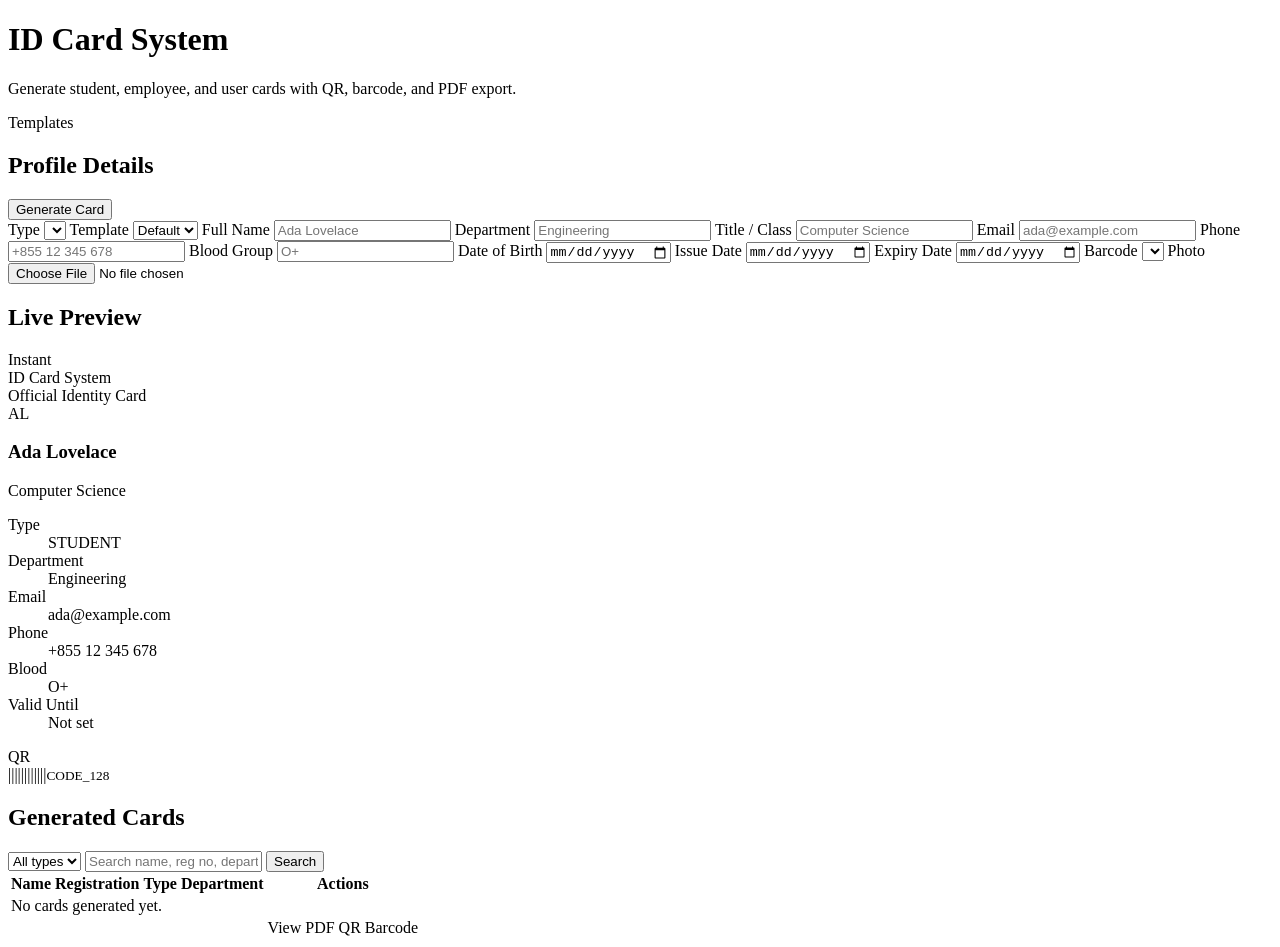
<file: src/main/resources/templates/cards/index.html>
<!doctype html>
<html lang="en" xmlns:th="http://www.thymeleaf.org">
<head>
    <meta charset="utf-8">
    <meta name="viewport" content="width=device-width, initial-scale=1">
    <title>ID Card Generator</title>
    <link rel="stylesheet" th:href="@{/css/card-system.css}">
</head>
<body>
<main class="app-shell">
    <header class="topbar">
        <div>
            <h1>ID Card System</h1>
            <p>Generate student, employee, and user cards with QR, barcode, and PDF export.</p>
        </div>
        <a class="icon-link" th:href="@{/api/templates}">Templates</a>
    </header>

    <div class="notice success" th:if="${success}" th:text="${success}"></div>
    <div class="notice error" th:if="${error}" th:text="${error}"></div>

    <section class="generator-grid">
        <form class="panel form-panel" th:action="@{/cards}" th:object="${profileForm}" method="post" enctype="multipart/form-data">
            <div class="panel-heading">
                <h2>Profile Details</h2>
                <button type="submit">Generate Card</button>
            </div>

            <div class="field-grid">
                <label>
                    <span>Type</span>
                    <select th:field="*{type}" data-preview="type">
                        <option th:each="type : ${profileTypes}" th:value="${type}" th:text="${type}"></option>
                    </select>
                </label>

                <label>
                    <span>Template</span>
                    <select th:field="*{templateId}" data-preview-template>
                        <option value="">Default</option>
                        <option th:each="template : ${templates}"
                                th:value="${template.id}"
                                th:text="${template.name}"
                                th:data-primary="${template.primaryColor}"
                                th:data-secondary="${template.secondaryColor}"
                                th:data-org="${template.organizationName}"
                                th:data-tagline="${template.tagline}"></option>
                    </select>
                </label>

                <label class="wide">
                    <span>Full Name</span>
                    <input th:field="*{fullName}" data-preview="fullName" required maxlength="120" placeholder="Ada Lovelace">
                </label>

                <label>
                    <span>Department</span>
                    <input th:field="*{department}" data-preview="department" maxlength="80" placeholder="Engineering">
                </label>

                <label>
                    <span>Title / Class</span>
                    <input th:field="*{title}" data-preview="title" maxlength="120" placeholder="Computer Science">
                </label>

                <label>
                    <span>Email</span>
                    <input th:field="*{email}" data-preview="email" type="email" maxlength="120" placeholder="ada@example.com">
                </label>

                <label>
                    <span>Phone</span>
                    <input th:field="*{phone}" data-preview="phone" maxlength="40" placeholder="+855 12 345 678">
                </label>

                <label>
                    <span>Blood Group</span>
                    <input th:field="*{bloodGroup}" data-preview="bloodGroup" maxlength="60" placeholder="O+">
                </label>

                <label>
                    <span>Date of Birth</span>
                    <input th:field="*{dateOfBirth}" type="date">
                </label>

                <label>
                    <span>Issue Date</span>
                    <input th:field="*{issueDate}" data-preview="issueDate" type="date">
                </label>

                <label>
                    <span>Expiry Date</span>
                    <input th:field="*{expiryDate}" data-preview="expiryDate" type="date">
                </label>

                <label>
                    <span>Barcode</span>
                    <select th:field="*{barcodeType}" data-preview="barcodeType">
                        <option th:each="barcodeType : ${barcodeTypes}" th:value="${barcodeType}" th:text="${barcodeType}"></option>
                    </select>
                </label>

                <label class="wide upload-field">
                    <span>Photo</span>
                    <input name="photo" type="file" accept="image/jpeg,image/png" data-photo-input>
                </label>
            </div>
        </form>

        <aside class="preview-panel">
            <div class="panel-heading">
                <h2>Live Preview</h2>
                <span class="preview-status">Instant</span>
            </div>
            <article class="id-card" data-card>
                <section class="card-header">
                    <div class="org" data-preview-text="organization">ID Card System</div>
                    <div class="tagline" data-preview-text="tagline">Official Identity Card</div>
                </section>
                <section class="card-body">
                    <div class="photo-frame">
                        <img alt="" data-photo-preview hidden>
                        <span data-initials>AL</span>
                    </div>
                    <h3 data-preview-text="fullName">Ada Lovelace</h3>
                    <p class="role" data-preview-text="title">Computer Science</p>

                    <dl class="card-facts">
                        <div><dt>Type</dt><dd data-preview-text="type">STUDENT</dd></div>
                        <div><dt>Department</dt><dd data-preview-text="department">Engineering</dd></div>
                        <div><dt>Email</dt><dd data-preview-text="email">ada@example.com</dd></div>
                        <div><dt>Phone</dt><dd data-preview-text="phone">+855 12 345 678</dd></div>
                        <div><dt>Blood</dt><dd data-preview-text="bloodGroup">O+</dd></div>
                        <div><dt>Valid Until</dt><dd data-preview-text="expiryDate">Not set</dd></div>
                    </dl>

                    <div class="code-row">
                        <div class="qr-box">QR</div>
                        <div class="barcode-box"><span>||||||||||||</span><small data-preview-text="barcodeType">CODE_128</small></div>
                    </div>
                </section>
            </article>
        </aside>
    </section>

    <section class="profiles-section">
        <div class="section-header">
            <h2>Generated Cards</h2>
            <form th:action="@{/cards}" method="get" class="search-row">
                <select name="type">
                    <option value="">All types</option>
                    <option th:each="type : ${profileTypes}" th:value="${type}" th:text="${type}" th:selected="${type == selectedType}"></option>
                </select>
                <input name="search" th:value="${search}" placeholder="Search name, reg no, department">
                <button type="submit">Search</button>
            </form>
        </div>

        <div class="table-wrap">
            <table>
                <thead>
                <tr>
                    <th>Name</th>
                    <th>Registration</th>
                    <th>Type</th>
                    <th>Department</th>
                    <th>Actions</th>
                </tr>
                </thead>
                <tbody>
                <tr th:if="${profiles.isEmpty()}">
                    <td colspan="5" class="empty">No cards generated yet.</td>
                </tr>
                <tr th:each="profile : ${profiles}">
                    <td>
                        <strong th:text="${profile.fullName}"></strong>
                        <span th:text="${profile.email ?: 'No email'}"></span>
                    </td>
                    <td th:text="${profile.registrationNumber}"></td>
                    <td th:text="${profile.type}"></td>
                    <td th:text="${profile.department ?: 'N/A'}"></td>
                    <td class="actions">
                        <a th:href="@{/cards/{id}(id=${profile.id})}">View</a>
                        <a th:href="@{/api/profiles/{id}/pdf(id=${profile.id})}">PDF</a>
                        <a th:href="@{/api/profiles/{id}/qr.png(id=${profile.id})}">QR</a>
                        <a th:href="@{/api/profiles/{id}/barcode.png(id=${profile.id})}">Barcode</a>
                    </td>
                </tr>
                </tbody>
            </table>
        </div>
    </section>
</main>
<script th:src="@{/js/card-preview.js}"></script>
</body>
</html>
</file>
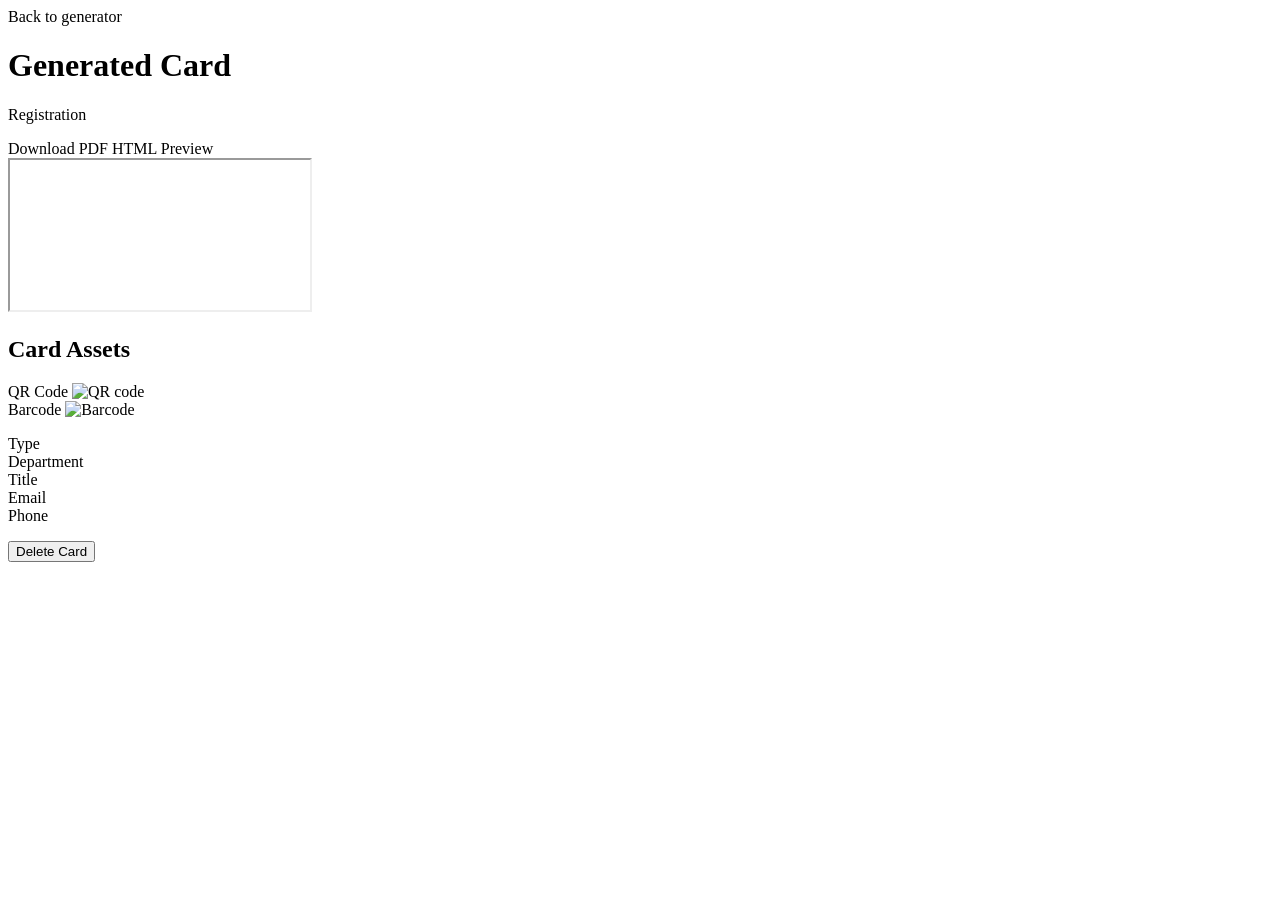
<file: src/main/resources/templates/cards/detail.html>
<!doctype html>
<html lang="en" xmlns:th="http://www.thymeleaf.org">
<head>
    <meta charset="utf-8">
    <meta name="viewport" content="width=device-width, initial-scale=1">
    <title th:text="${profile.fullName + ' ID Card'}">ID Card</title>
    <link rel="stylesheet" th:href="@{/css/card-system.css}">
</head>
<body>
<main class="app-shell">
    <header class="topbar">
        <div>
            <a class="back-link" th:href="@{/cards}">Back to generator</a>
            <h1 th:text="${profile.fullName}">Generated Card</h1>
            <p th:text="${profile.registrationNumber}">Registration</p>
        </div>
        <div class="top-actions">
            <a class="button-link" th:href="@{/api/profiles/{id}/pdf(id=${profile.id})}">Download PDF</a>
            <a class="button-link secondary" th:href="@{/api/profiles/{id}/preview(id=${profile.id})}">HTML Preview</a>
        </div>
    </header>

    <section class="detail-grid">
        <article class="saved-card">
            <iframe title="Generated card preview" th:srcdoc="${previewHtml}"></iframe>
        </article>

        <aside class="panel detail-panel">
            <h2>Card Assets</h2>
            <div class="asset-block">
                <span>QR Code</span>
                <img alt="QR code" th:src="@{/api/profiles/{id}/qr.png(id=${profile.id})}">
            </div>
            <div class="asset-block">
                <span>Barcode</span>
                <img alt="Barcode" th:src="@{/api/profiles/{id}/barcode.png(id=${profile.id})}">
            </div>
            <dl class="detail-list">
                <div><dt>Type</dt><dd th:text="${profile.type}"></dd></div>
                <div><dt>Department</dt><dd th:text="${profile.department ?: 'N/A'}"></dd></div>
                <div><dt>Title</dt><dd th:text="${profile.title ?: 'N/A'}"></dd></div>
                <div><dt>Email</dt><dd th:text="${profile.email ?: 'N/A'}"></dd></div>
                <div><dt>Phone</dt><dd th:text="${profile.phone ?: 'N/A'}"></dd></div>
            </dl>
            <form th:action="@{/cards/{id}/delete(id=${profile.id})}" method="post">
                <button class="danger-button" type="submit">Delete Card</button>
            </form>
        </aside>
    </section>
</main>
</body>
</html>
</file>
